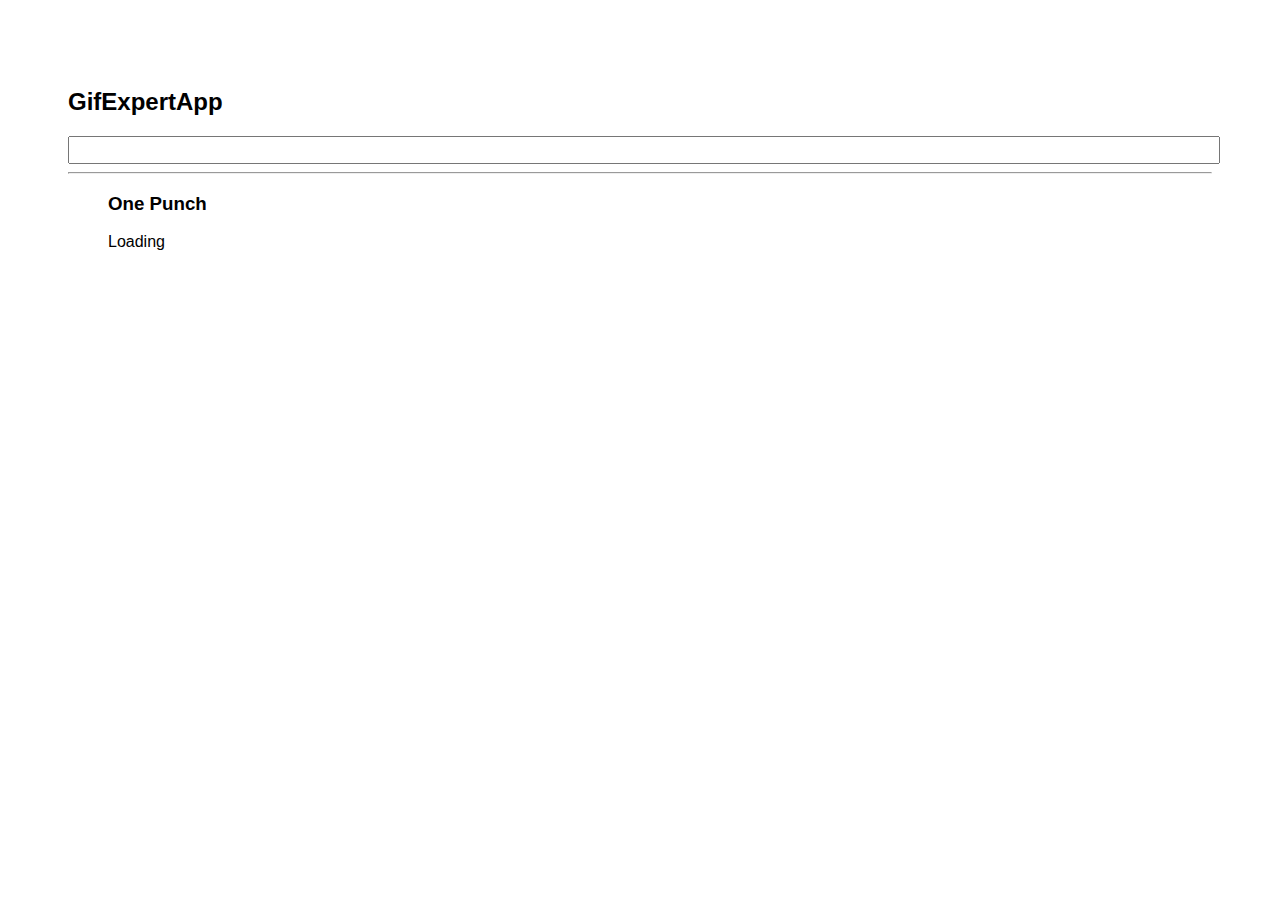
<file: docs/index.html>
<!doctype html>
<html lang="en">

<head>
    <meta charset="utf-8" />
    <link rel="icon" href="./favicon.ico" />
    <meta name="viewport" content="width=device-width,initial-scale=1" />
    <meta name="theme-color" content="#000000" />
    <meta name="description" content="Web site created using create-react-app" />
    <link rel="apple-touch-icon" href="./logo192.png" />
    <link rel="manifest" href="./manifest.json" />
    <link rel="stylesheet" href="https://cdnjs.cloudflare.com/ajax/libs/animate.css/4.1.1/animate.min.css" />
    <title>GifExpertApp</title>
    <link href="./static/css/main.6afdb77f.chunk.css" rel="stylesheet">
</head>

<body><noscript>You need to enable JavaScript to run this app.</noscript>
    <div id="root"></div>
    <script>!function (e) { function r(r) { for (var n, p, f = r[0], i = r[1], l = r[2], c = 0, s = []; c < f.length; c++)p = f[c], Object.prototype.hasOwnProperty.call(o, p) && o[p] && s.push(o[p][0]), o[p] = 0; for (n in i) Object.prototype.hasOwnProperty.call(i, n) && (e[n] = i[n]); for (a && a(r); s.length;)s.shift()(); return u.push.apply(u, l || []), t() } function t() { for (var e, r = 0; r < u.length; r++) { for (var t = u[r], n = !0, f = 1; f < t.length; f++) { var i = t[f]; 0 !== o[i] && (n = !1) } n && (u.splice(r--, 1), e = p(p.s = t[0])) } return e } var n = {}, o = { 1: 0 }, u = []; function p(r) { if (n[r]) return n[r].exports; var t = n[r] = { i: r, l: !1, exports: {} }; return e[r].call(t.exports, t, t.exports, p), t.l = !0, t.exports } p.m = e, p.c = n, p.d = function (e, r, t) { p.o(e, r) || Object.defineProperty(e, r, { enumerable: !0, get: t }) }, p.r = function (e) { "undefined" != typeof Symbol && Symbol.toStringTag && Object.defineProperty(e, Symbol.toStringTag, { value: "Module" }), Object.defineProperty(e, "__esModule", { value: !0 }) }, p.t = function (e, r) { if (1 & r && (e = p(e)), 8 & r) return e; if (4 & r && "object" == typeof e && e && e.__esModule) return e; var t = Object.create(null); if (p.r(t), Object.defineProperty(t, "default", { enumerable: !0, value: e }), 2 & r && "string" != typeof e) for (var n in e) p.d(t, n, function (r) { return e[r] }.bind(null, n)); return t }, p.n = function (e) { var r = e && e.__esModule ? function () { return e.default } : function () { return e }; return p.d(r, "a", r), r }, p.o = function (e, r) { return Object.prototype.hasOwnProperty.call(e, r) }, p.p = "/"; var f = this["webpackJsonpgif-expert-app"] = this["webpackJsonpgif-expert-app"] || [], i = f.push.bind(f); f.push = r, f = f.slice(); for (var l = 0; l < f.length; l++)r(f[l]); var a = i; t() }([])</script>
    <script src="./static/js/2.ad11acc3.chunk.js"></script>
    <script src="./static/js/main.5a1e054f.chunk.js"></script>
</body>

</html>
</file>
<file: docs/static/css/main.6afdb77f.chunk.css>
*{font-family:Helvetica,Arial,sans-serif}body{padding:60px}input{color:grey;font-size:1.2rem;width:100%}.card-grid{display:flex;flex-direction:row;flex-wrap:wrap}.card{align-content:center;border:1px solid grey;border-radius:6px;overflow:hidden;margin-bottom:10px;margin-right:10px}.card p{padding:5px;text-align:center}.card img{max-height:170px}
/*# sourceMappingURL=main.6afdb77f.chunk.css.map */
</file>
